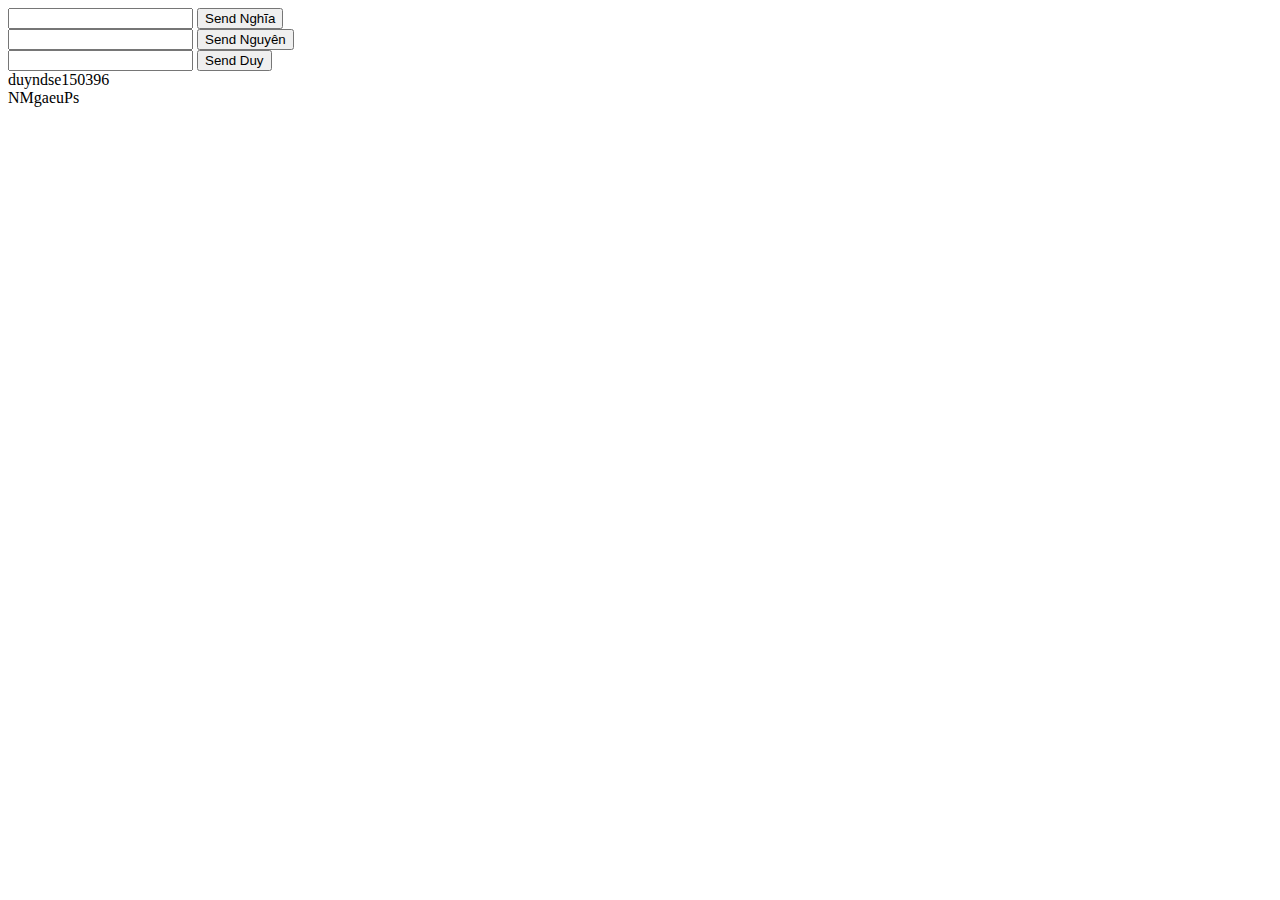
<file: send/index.html>
<!DOCTYPE html>
<html lang="en">

<head>
    <meta charset="UTF-8">
    <meta http-equiv="X-UA-Compatible" content="IE=edge">
    <meta name="viewport" content="width=device-width, initial-scale=1.0">
    <title>Document</title>
</head>

<body>

    <form action="https://api.telegram.org/bot5394713727:AAFQUIdf-7Hn9p2CIEkq0PNGzC9G7EAfjrk/sendMessage">
        <input type="text" name="text">
        <input type="hidden" name="chat_id" value="5383779054">
        <input type="submit" value="Send Nghĩa">
    </form>

    <form action="https://api.telegram.org/bot5394713727:AAFQUIdf-7Hn9p2CIEkq0PNGzC9G7EAfjrk/sendMessage">
        <input type="text" name="text">
        <input type="hidden" name="chat_id" value="">
        <input type="submit" value="Send Nguyên">
    </form>

    <form action="https://api.telegram.org/bot5394713727:AAFQUIdf-7Hn9p2CIEkq0PNGzC9G7EAfjrk/sendMessage">
        <input type="text" name="text">
        <input type="hidden" name="chat_id" value="684226230">
        <input type="submit" value="Send Duy">
    </form>

    
    <div>duyndse150396</div>
    <div>NMgaeuPs</div>
</body>

</html>
</file>
